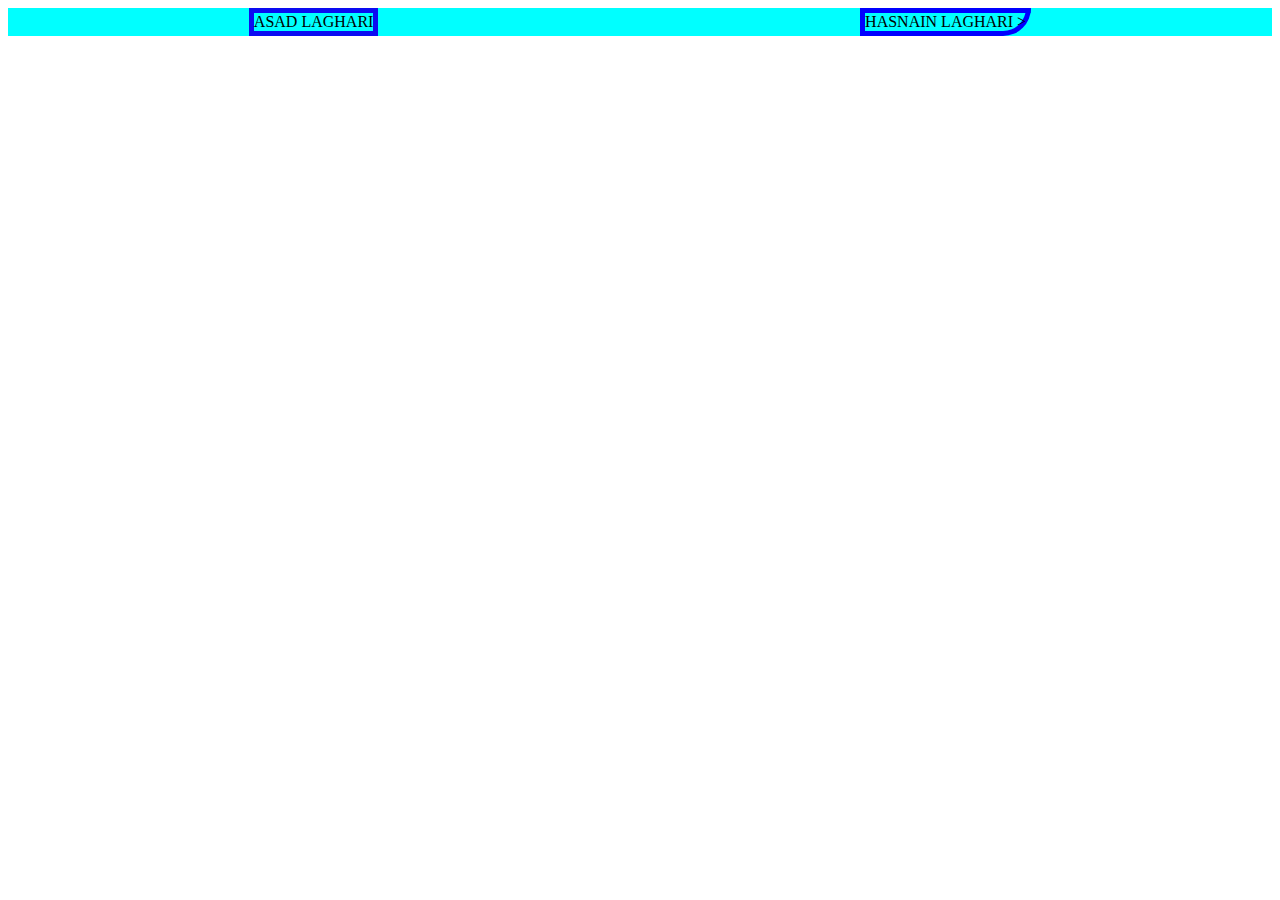
<file: HTML/index.html>
<!DOCTYPE html>
<html lang="en">
  <head>
    <meta charset="UTF-8" />
    <meta name="viewport" content="width=device-width, initial-scale=1.0" />
    <title>Document</title>
    <link rel="stylesheet" href="index.css" class="rel" />
  </head>
  <body>
    <div class="container">
      <div class="one">
        <label> ASAD LAGHARI </label>
      </div>
      <div class="second">
        <label>HASNAIN LAGHARI</label> >
      </div>
    </div>
  </body>
</html>
</file>
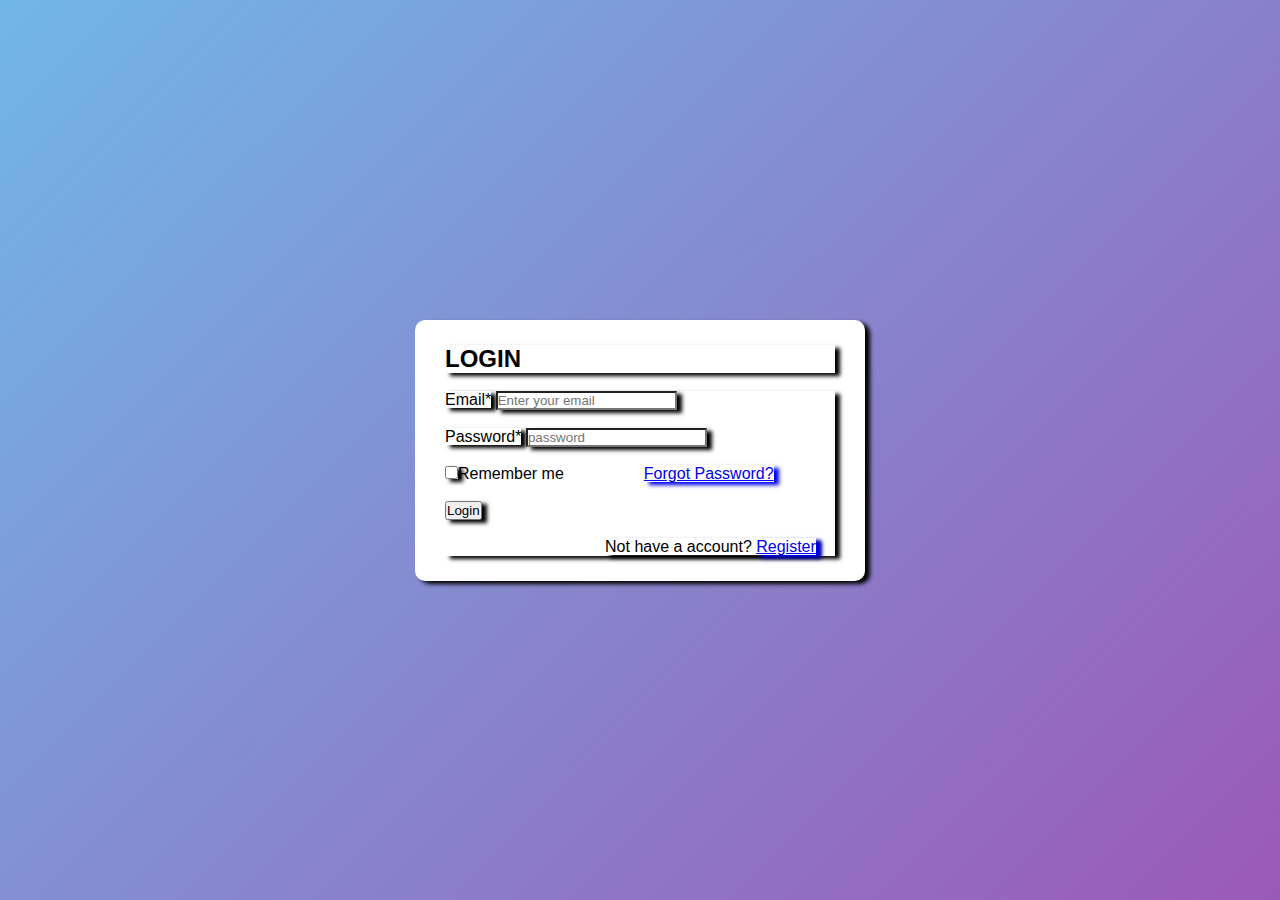
<file: HTML/login.html>
<!DOCTYPE html>
<html lang="en">
<head>
    <meta charset="UTF-8">
    <meta name="viewport" content="width=device-width, initial-scale=1.0">
    <title>Login</title>
<style>
    * {
     margin: 0;
     padding: 0;
     box-sizing: border-box;
     box-shadow: 5px 3px 4px;
     font-family: 'poppins', sans-serif;
    }
    body {
        display: flex;
        height: 100vh;
        justify-content: center;
        align-items: center;
       background: linear-gradient(135deg, #71b7e6, #9b59b6);
    }
    .container {
    max-width: 450px;
    max-height:max-content;
    width: 100%;
    background: #fff;
    padding:  25px 30px;
    border-radius: 10px;
   }
</style>
</head>
<body>
<div class="container">
<h2> LOGIN</h2> <br> 
<form>
<span> Email*</span>
<input type="email" placeholder="Enter your email" required> <br> <br> 
<span> Password*</span>
<input type="password" placeholder="password" required> <br> 
<br>  

<input type="checkbox" >Remember me &nbsp;&nbsp;&nbsp;&nbsp;&nbsp;&nbsp;&nbsp;&nbsp;&nbsp;&nbsp;&nbsp;&nbsp;&nbsp;&nbsp;&nbsp;&nbsp; <a href="http://127.0.0.1:5500/Reset.html" > Forgot Password? </a> <br> <br>  
<input type="submit" value="Login"> <br>  <br> 
&nbsp;&nbsp;&nbsp;&nbsp;&nbsp;&nbsp;&nbsp;&nbsp;&nbsp;&nbsp;&nbsp;&nbsp;&nbsp;&nbsp;&nbsp;&nbsp;&nbsp;&nbsp;&nbsp;&nbsp;&nbsp;&nbsp;&nbsp;&nbsp;&nbsp;&nbsp;&nbsp;&nbsp;&nbsp;&nbsp;&nbsp; &nbsp;&nbsp;&nbsp; <span> Not have a account? <a href="http://127.0.0.1:5500/Signup.html">Register</a> 
</div>
</form>
</body>
</html>
</file>
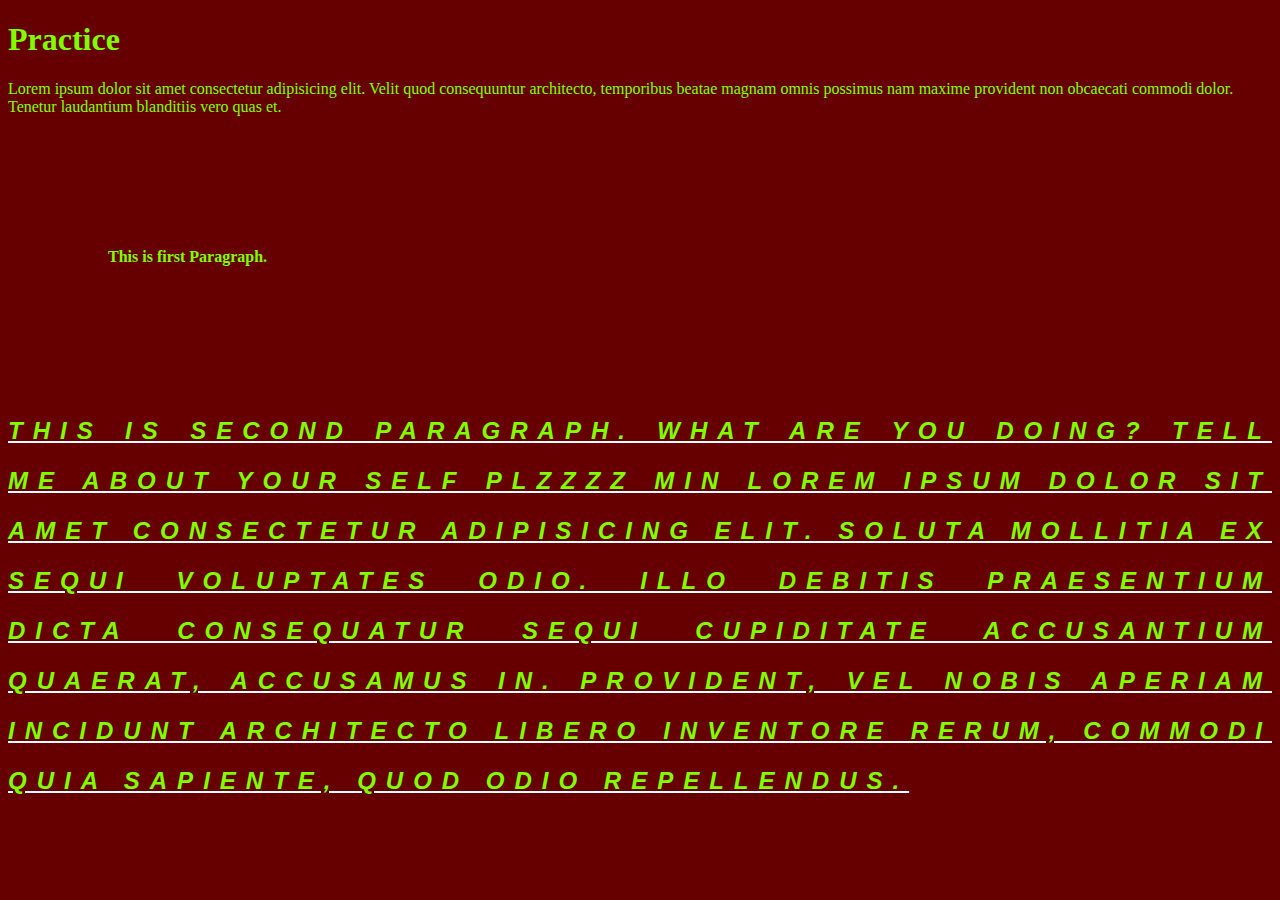
<file: HTML/practice.html>
<!DOCTYPE html>
<html lang="en">
<head>
    <meta charset="UTF-8">
    <meta name="viewport" content="width=device-width, initial-scale=1.0">
    <title>Document</title>
    <link rel="stylesheet" href="practice.css" >
</head>
<body>

    <h1> Practice</h1>
    <div id="container">
    <p id="color"> Lorem ipsum dolor sit amet consectetur adipisicing elit. Velit quod consequuntur architecto, temporibus beatae magnam omnis possimus nam maxime provident non obcaecati commodi dolor. Tenetur laudantium blanditiis vero quas et.</p>
    <div class="shorttypo"> 
    <p class="red"> This is first Paragraph. </p>
</div>
    <div class="typo"> 
    <p class="green"> This is second paragraph. what are you doing? tell me about your self plzzzz min Lorem ipsum dolor sit amet consectetur adipisicing elit. Soluta mollitia ex sequi voluptates odio. Illo debitis praesentium dicta consequatur sequi cupiditate accusantium quaerat, accusamus in. Provident, vel nobis aperiam incidunt architecto libero inventore rerum, commodi quia sapiente, quod odio repellendus.</p>
</div>
</div>
</body>
</html>
</file>
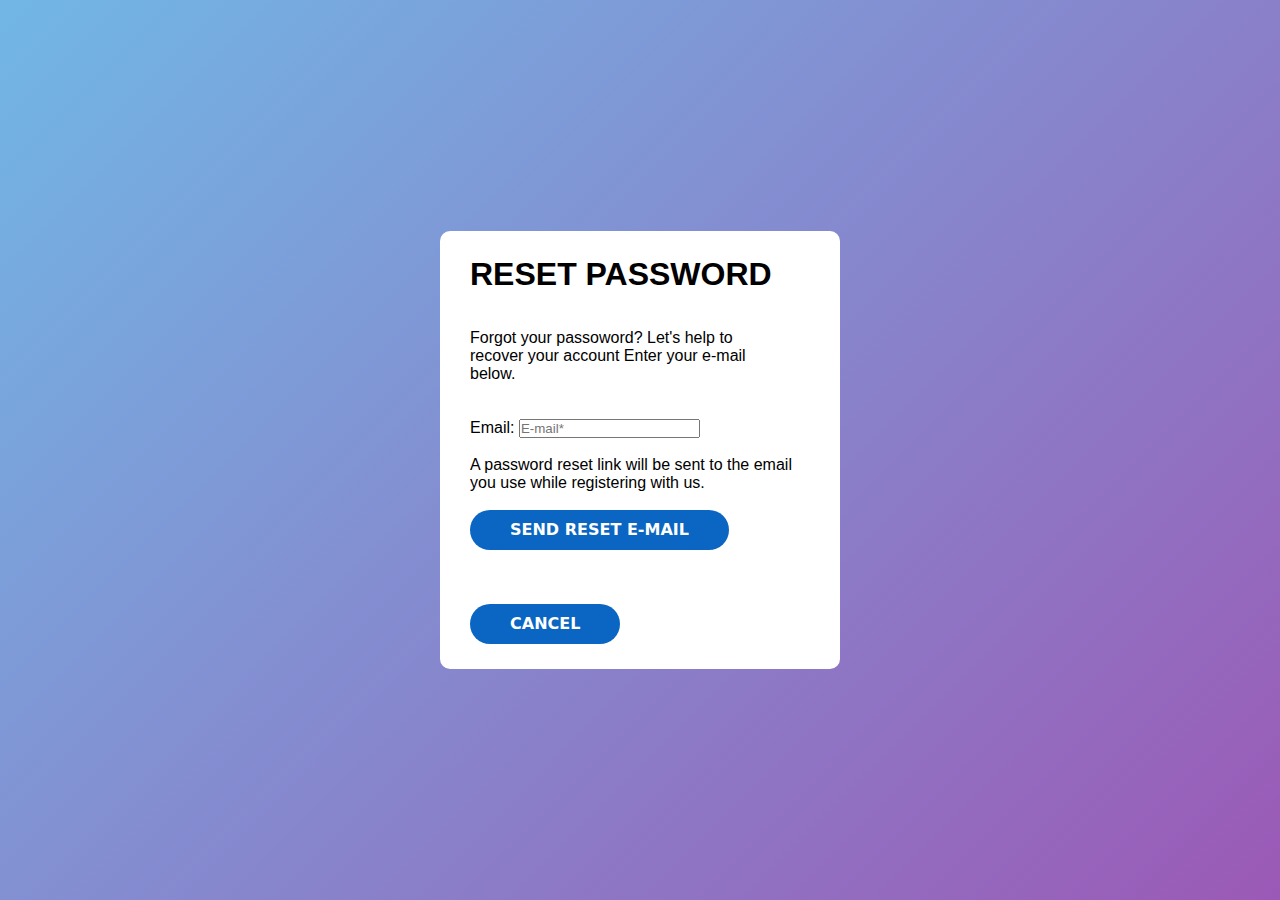
<file: HTML/Reset.html>
<!DOCTYPE html>
<html lang="en">
<head>
    <meta charset="UTF-8">
    <meta name="viewport" content="width=device-width, initial-scale=1.0">
    <title>Document</title>
    <style> 
    * {
     margin: 0;
     padding: 0;
     box-sizing: border-box;
     font-family: 'poppins', sans-serif;
    }
    body {
        display: flex;
        height: 100vh;
        justify-content: center;
        align-items: center;
       background: linear-gradient(135deg, #71b7e6, #9b59b6);
    }
    .container {
    max-width: 400px;
    max-height:max-content;
    width: 100%;
    background: #fff;
    padding:  25px 30px;
    border-radius: 10px;
   }

/* CSS */
.button-18 {
  align-items: center;
  background-color: #0A66C2;
  border: 0;
  border-radius: 100px;
  box-sizing: border-box;
  color: #ffffff;
  cursor: pointer;
  display: inline-flex;
  font-family: -apple-system, system-ui, system-ui, "Segoe UI", Roboto, "Helvetica Neue", "Fira Sans", Ubuntu, Oxygen, "Oxygen Sans", Cantarell, "Droid Sans", "Apple Color Emoji", "Segoe UI Emoji", "Segoe UI Symbol", "Lucida Grande", Helvetica, Arial, sans-serif;
  font-size: 16px;
  font-weight: 600;
  justify-content: center;
  line-height: 20px;
  max-width: 480px;
  min-height: 40px;
  min-width: 0px;
  overflow: hidden;
  padding: 0px;
  padding-left: 20px;
  padding-right: 20px;
  text-align: center;
  touch-action: manipulation;
  transition: background-color 0.167s cubic-bezier(0.4, 0, 0.2, 1) 0s, box-shadow 0.167s cubic-bezier(0.4, 0, 0.2, 1) 0s, color 0.167s cubic-bezier(0.4, 0, 0.2, 1) 0s;
  user-select: none;
  -webkit-user-select: none;
  vertical-align: middle;
}

.button-18:hover,
.button-18:focus { 
  background-color: #16437E;
  color: #ffffff;
}

.button-18:active {
  background: #09223b;
  color: rgb(255, 255, 255, .7);
}

.button-18:disabled { 
  cursor: not-allowed;
  background: rgba(0, 0, 0, .08);
  color: rgba(0, 0, 0, .3);
}

.button-19 {
  align-items: center;
  background-color: #0A66C2;
  border: 0;
  border-radius: 100px;
  box-sizing: border-box;
  color: #ffffff;
  cursor: pointer;
  display: inline-flex;
  font-family: -apple-system, system-ui, system-ui, "Segoe UI", Roboto, "Helvetica Neue", "Fira Sans", Ubuntu, Oxygen, "Oxygen Sans", Cantarell, "Droid Sans", "Apple Color Emoji", "Segoe UI Emoji", "Segoe UI Symbol", "Lucida Grande", Helvetica, Arial, sans-serif;
  font-size: 16px;
  font-weight: 600;
  justify-content: center;
  line-height: 20px;
  max-width: 480px;
  min-height: 40px;
  min-width: 0px;
  overflow: hidden;
  padding: 0px;
  padding-left: 20px;
  padding-right: 20px;
  text-align: center;
  touch-action: manipulation;
  transition: background-color 0.167s cubic-bezier(0.4, 0, 0.2, 1) 0s, box-shadow 0.167s cubic-bezier(0.4, 0, 0.2, 1) 0s, color 0.167s cubic-bezier(0.4, 0, 0.2, 1) 0s;
  user-select: none;
  -webkit-user-select: none;
  vertical-align: middle;
}

.button-19:hover,
.button-19:focus { 
  background-color: #16437E;
  color: #ffffff;
}

.button-19:active {
  background: #09223b;
  color: rgb(255, 255, 255, .7);
}

.button-19:disabled { 
  cursor: not-allowed;
  background: rgba(0, 0, 0, .08);
  color: rgba(0, 0, 0, .3);
}
    </style>
</head>
<body>
    <div class="container"> 
    <h1> RESET PASSWORD</h1> <br> <br> 
    <P> Forgot your passoword? Let's help to <br> recover your account Enter your e-mail <br> below. </P> <br> <br> 
    <span> Email: </span><input type="email" placeholder="E-mail*"> 
    <br> <br> <p> A password reset link will be sent to the email you use while registering with us.</p>
    <br> 
    <div class="button-18"> 
    <button class="button-18" role="button">SEND RESET E-MAIL</button>
        <br>  </div> <br> <br> <br> <br> 
        <div class="button-19">
    <button class="button-19" role="button"> CANCEL </button>  

</div>
</body>
</html>
</file>
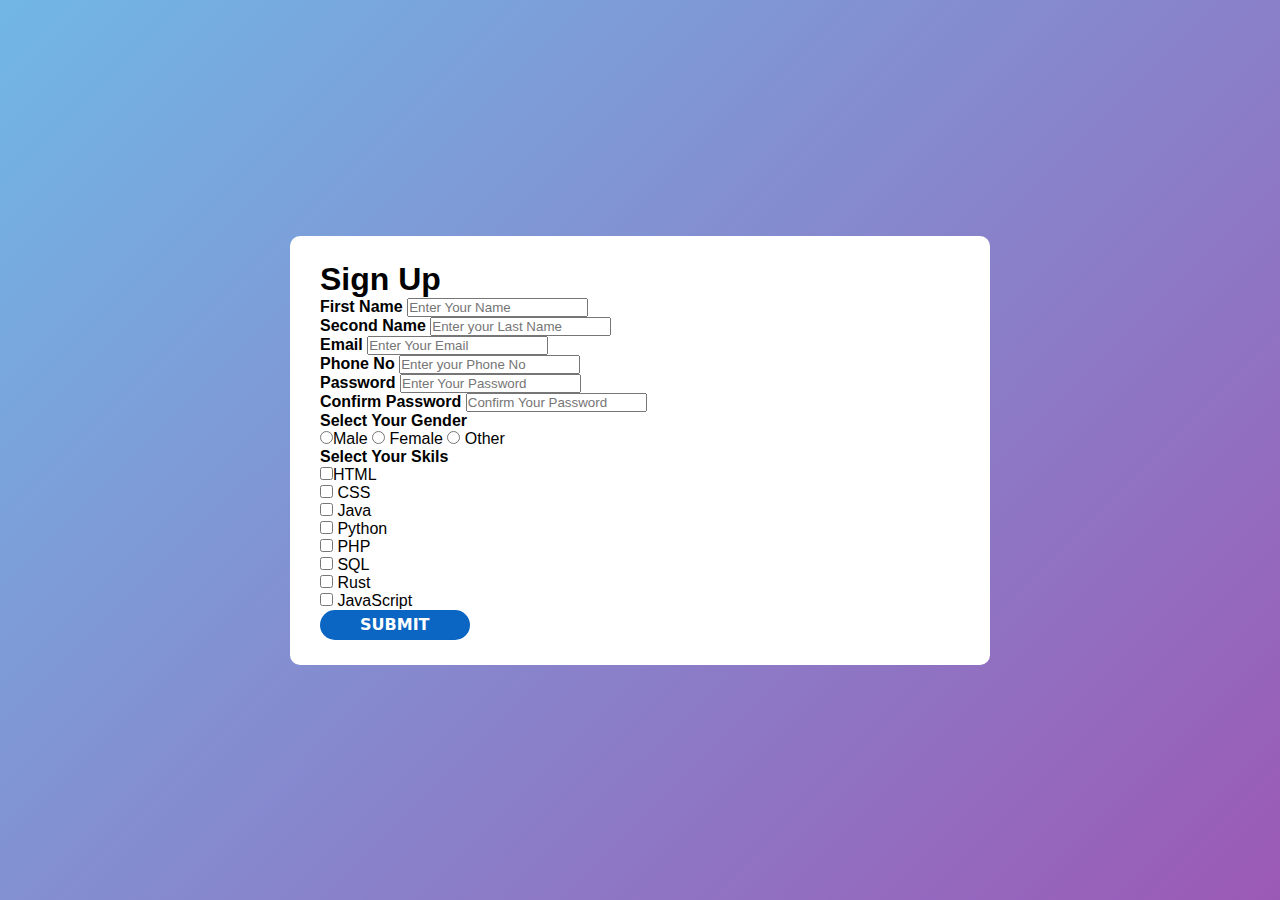
<file: HTML/Signup.html>
<!DOCTYPE html>
<html lang="en">
<head>
    <meta charset="UTF-8">
    <meta name="viewport" content="width=device-width, initial-scale=1.0">
    <title>Signup Form</title>
<link rel="stylesheet" href="styles.css"> 
<style> 

</style>
</head>
<body>
<div class="container"> 
    <div class="h1"> 
    <h1> Sign Up </h1>
</div>        
    <form> 
            <span> First Name</span> 
            <input type="text" placeholder="Enter Your Name" size="20px" required> <br> 
            <span> Second Name</span>
            <input type="text" placeholder="Enter your Last Name" required> <br> 
            <span> Email </span> 
            <input type="email" placeholder="Enter Your Email" required > <br> 
            <span> Phone No</span>     <input type="tel" placeholder="Enter your Phone No" required> <br> 
            <span> Password</span>
            <input type="password" placeholder="Enter Your Password"> <br> 
            <span> Confirm Password </span> 
            <input type="password" placeholder="Confirm Your Password"> 
            <p> <b> Select Your Gender </b> </p>
            <input type="radio" name="gender" value=" Male">Male
            <input type="radio" name="gender" value="Female"> Female
            <input type="radio" name="gender" value="other"> Other
            <p> <strong> Select Your Skils</strong></p> 
        <div class="skils">
            <input type="checkbox" name="skils" value="HTML">HTML <br> 
            <input type="checkbox" name="skils" value="CSS"> CSS <br>
            <input type="checkbox" name="skils" value="Javascript"> Java <br>
            <input type="checkbox" name="skils" value="python"> Python <br>
            <input type="checkbox" name="skils" value="PHP"> PHP <br> 
            <input type="checkbox" name="skils" value="SQL"> SQL <br>
            <input type="checkbox" name="skils" value="Rust"> Rust <br> 
            <input type="checkbox" name="skils" value="JavaScript"> JavaScript <br> 
        </div>     
        
        <!--
        <span>
         Give your suggestion:
        </span>           <br> 
         <textarea name="" id="" cols="50" rows="5"></textarea>
        -->
        <div class="button-19"> 
        <button class="button-19" role="button"> SUBMIT</button>  
    </div>
    </div>
    </form>






</body>
</html>
</file>
<file: HTML/index.css>
.container {
  background-color: aqua;
display: flex;  
  flex-direction: row;
  flex-shrink: inherit;
  justify-content:space-around;
}
.one {
  border: 5px solid rgb(12, 12, 241);
  display:flex;
}
.second {
  border: 5px solid blue;
  border-end-end-radius: 50px;
  color: black;


}
</file>
<file: HTML/practice.css>
#container {
    padding: 0;
    margin: 0;
}
p, h1 {
    color:chartreuse;
    
   /* background-color: rgb(50,100,100);
*/}
body {
    background-color: rgb(40%, 0%, 0%);
    
}
.typo {
    font-family:'Franklin Gothic Medium', 'Arial Narrow', Arial, sans-serif;
    font-size:1.5em ;
       color: black;
    color:white;
    font-weight:bold;
    font-style: italic;
    font-variant: small-caps;
    font-display:unset;
    text-align: center;
    text-transform: uppercase;
    text-decoration: underline;
    letter-spacing: 10px;
    line-height: 50px;
   text-align: justify;
}
.shorttypo {
    padding: 100px;
    font: bold 1em verdana;
}
</file>
<file: HTML/styles.css>
span {
    font-weight: bold;
}
.skils{
    font-weight:lighter;
}
h1 {
    align-items: first baseline;
}
.h1 {
    align-items: start;
    align
}
* {
    margin: 0;
    padding: 0;
    box-sizing: border-box;
    font-family: 'poppins', sans-serif;
   }
   body {
       display: flex;
       height: 100vh;
       justify-content: center;
       align-items: center;
      background: linear-gradient(135deg, #71b7e6, #9b59b6);
   }
   .container {
    max-width: 700px;
    width: 100%;
    background: #fff;
    padding:  25px 30px;
    border-radius: 10px;
   }
   .button-19 {
    align-items: center;
    background-color: #0A66C2;
    border: 0;
    border-radius: 100px;
    box-sizing: border-box;
    
    color: #ffffff;
    cursor: pointer;
    display: inline-flex;
    font-family: -apple-system, system-ui, system-ui, "Segoe UI", Roboto, "Helvetica Neue", "Fira Sans", Ubuntu, Oxygen, "Oxygen Sans", Cantarell, "Droid Sans", "Apple Color Emoji", "Segoe UI Emoji", "Segoe UI Symbol", "Lucida Grande", Helvetica, Arial, sans-serif;
    font-size: 16px;
    font-weight: 600;
    justify-content: center;
    line-height: 20px;
    max-width: 200px;
    min-height: 30px;
    min-width: 0px;
    overflow: hidden;
    padding: 0px;
    padding-left: 20px;
    padding-right: 20px;
    text-align: center;
    touch-action: manipulation;
    transition: background-color 0.167s cubic-bezier(0.4, 0, 0.2, 1) 0s, box-shadow 0.167s cubic-bezier(0.4, 0, 0.2, 1) 0s, color 0.167s cubic-bezier(0.4, 0, 0.2, 1) 0s;
    user-select: none;
    -webkit-user-select: none;
    vertical-align: middle;
  }
  
  .button-19:hover,
  .button-19:focus { 
    background-color: #16437E;
    color: #ffffff;
  }
  
  .button-19:active {
    background: #09223b;
    color: rgb(255, 255, 255, .7);
  }
  
  .button-19:disabled { 
    cursor: not-allowed;
    background: rgba(0, 0, 0, .08);
    color: rgba(0, 0, 0, .3);
  }
</file>
